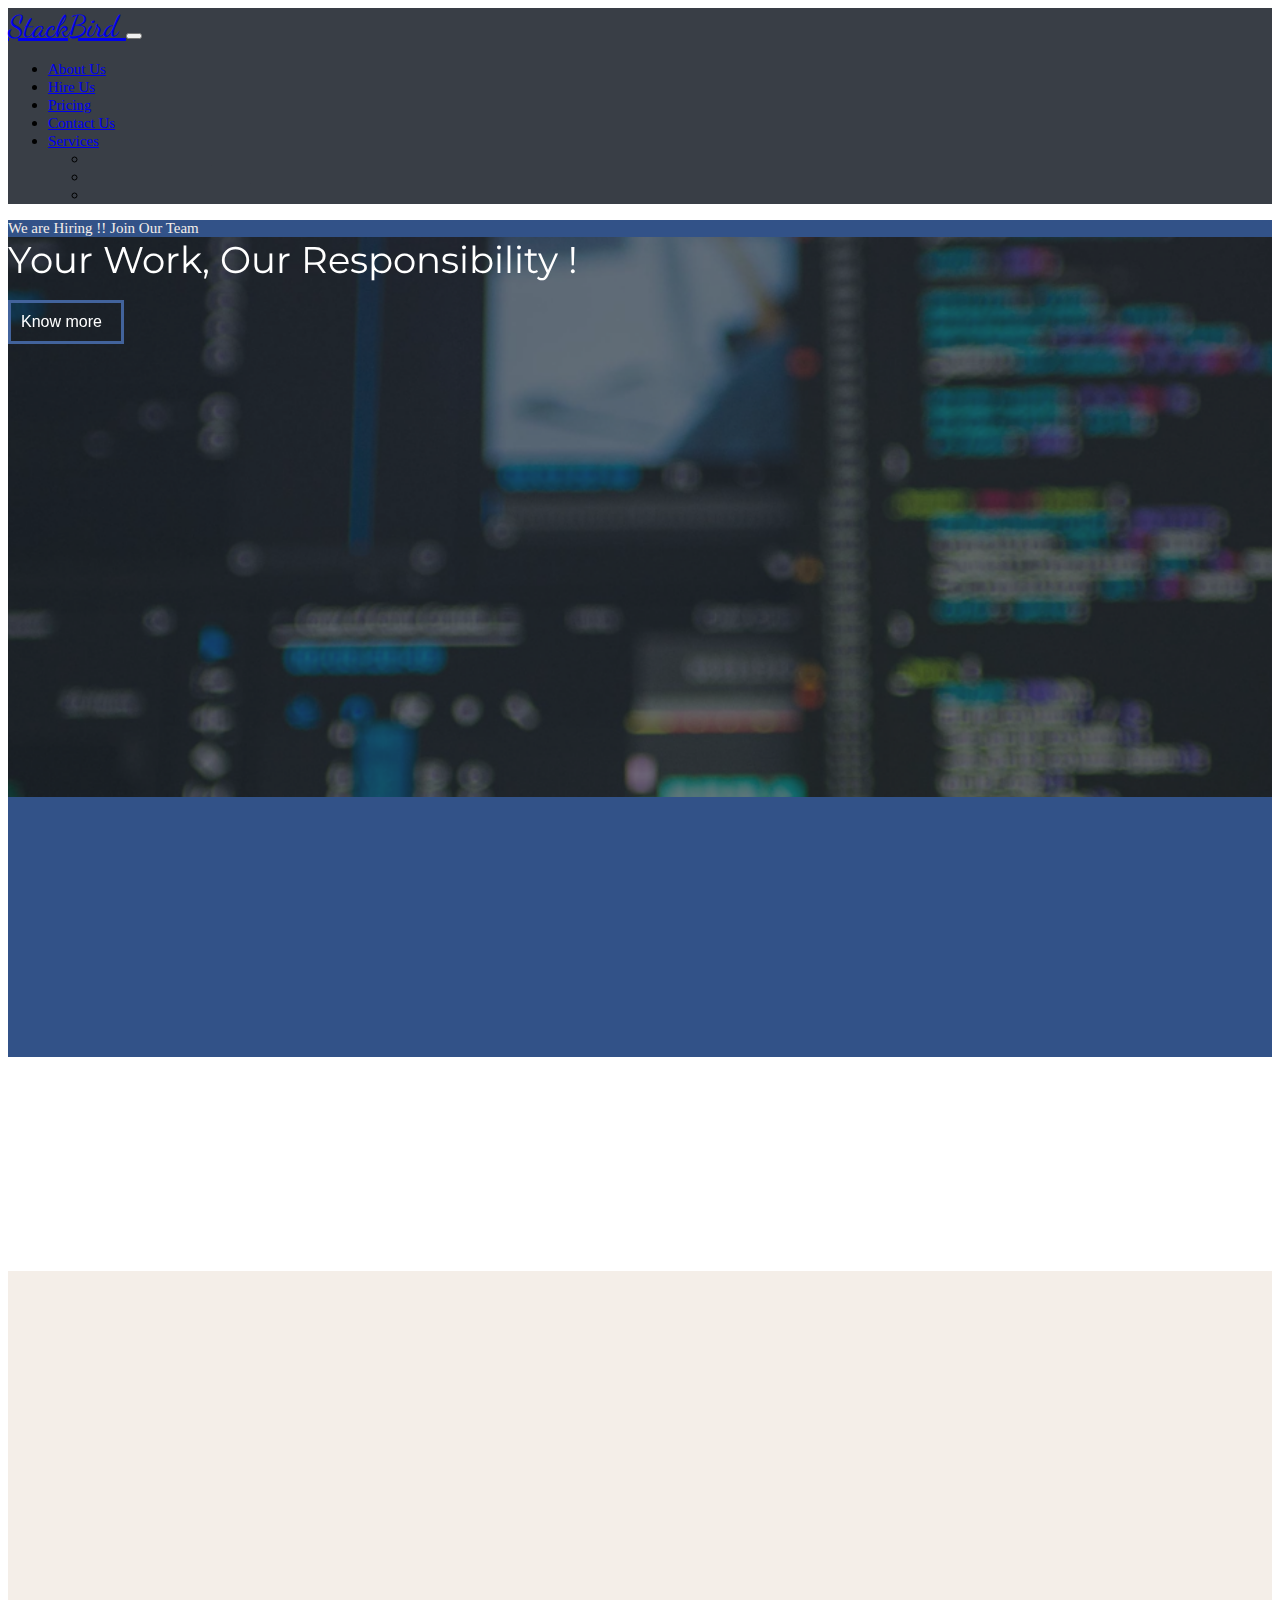
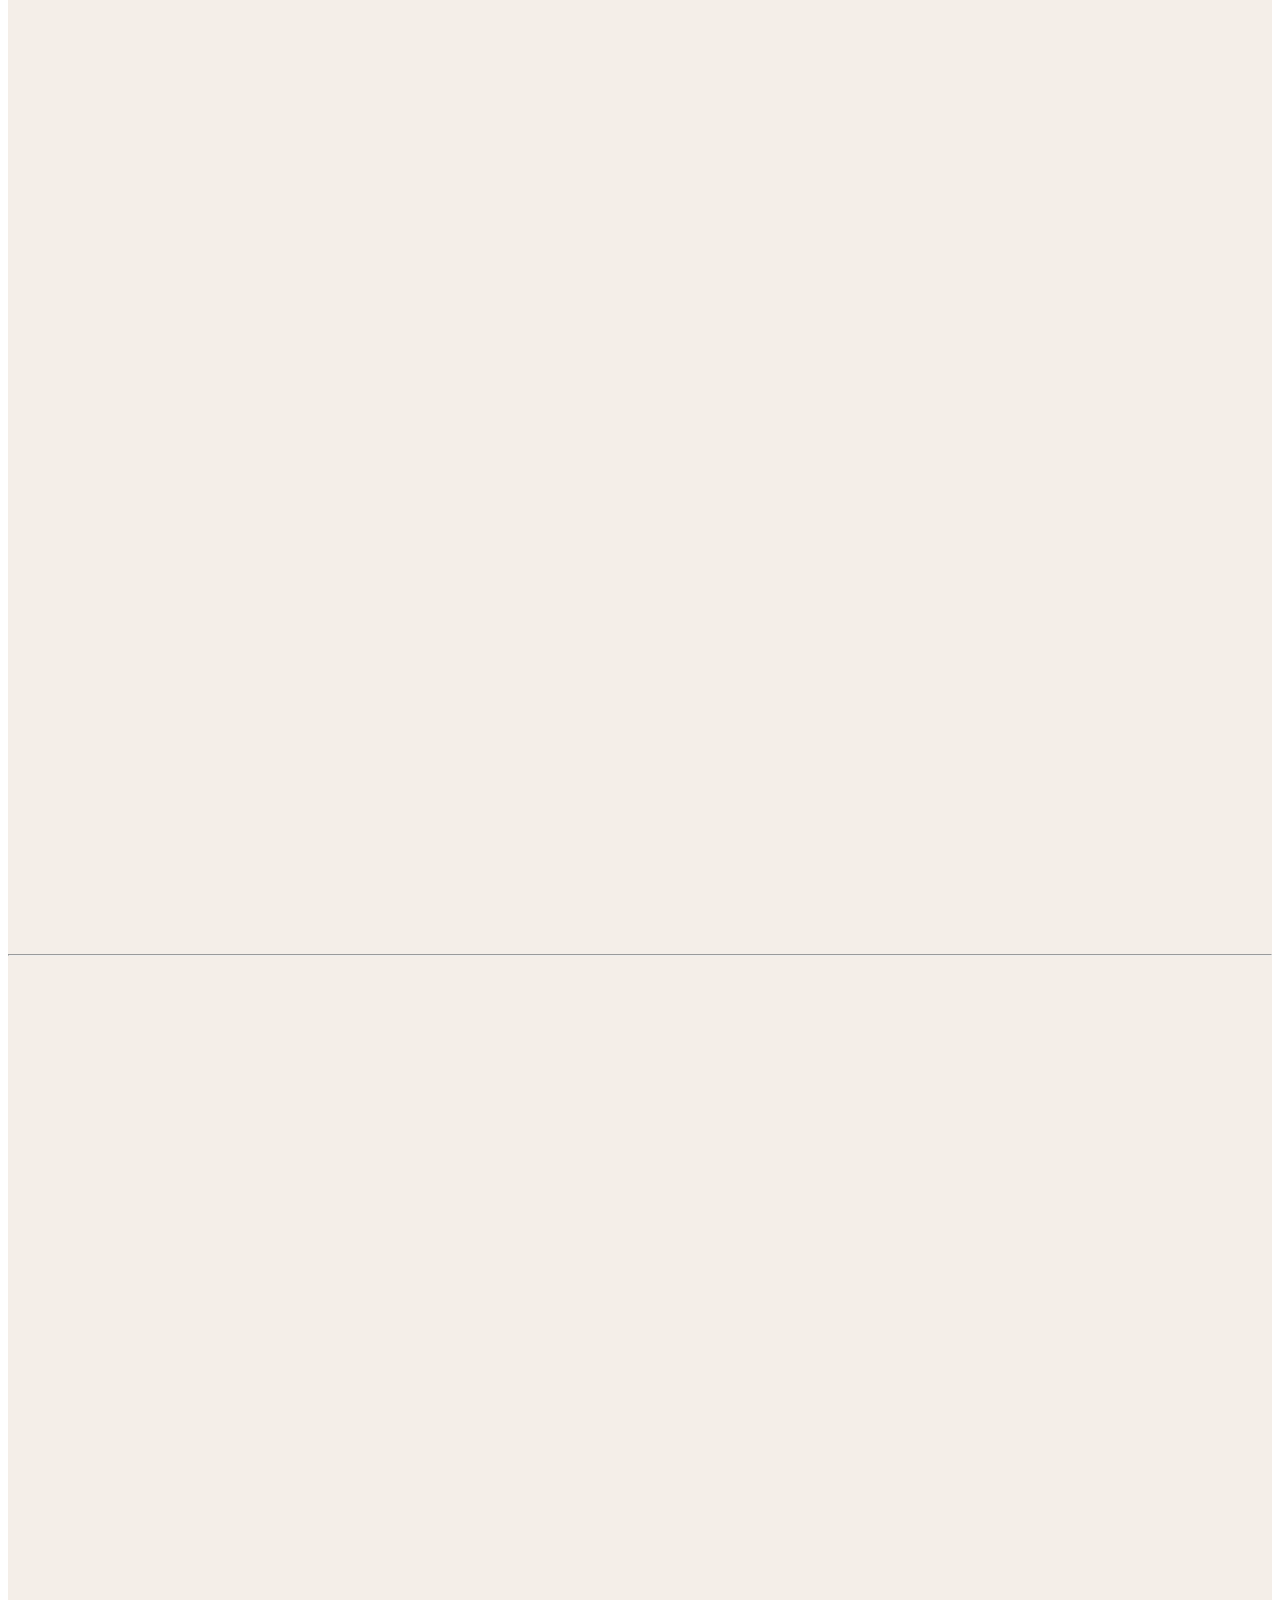
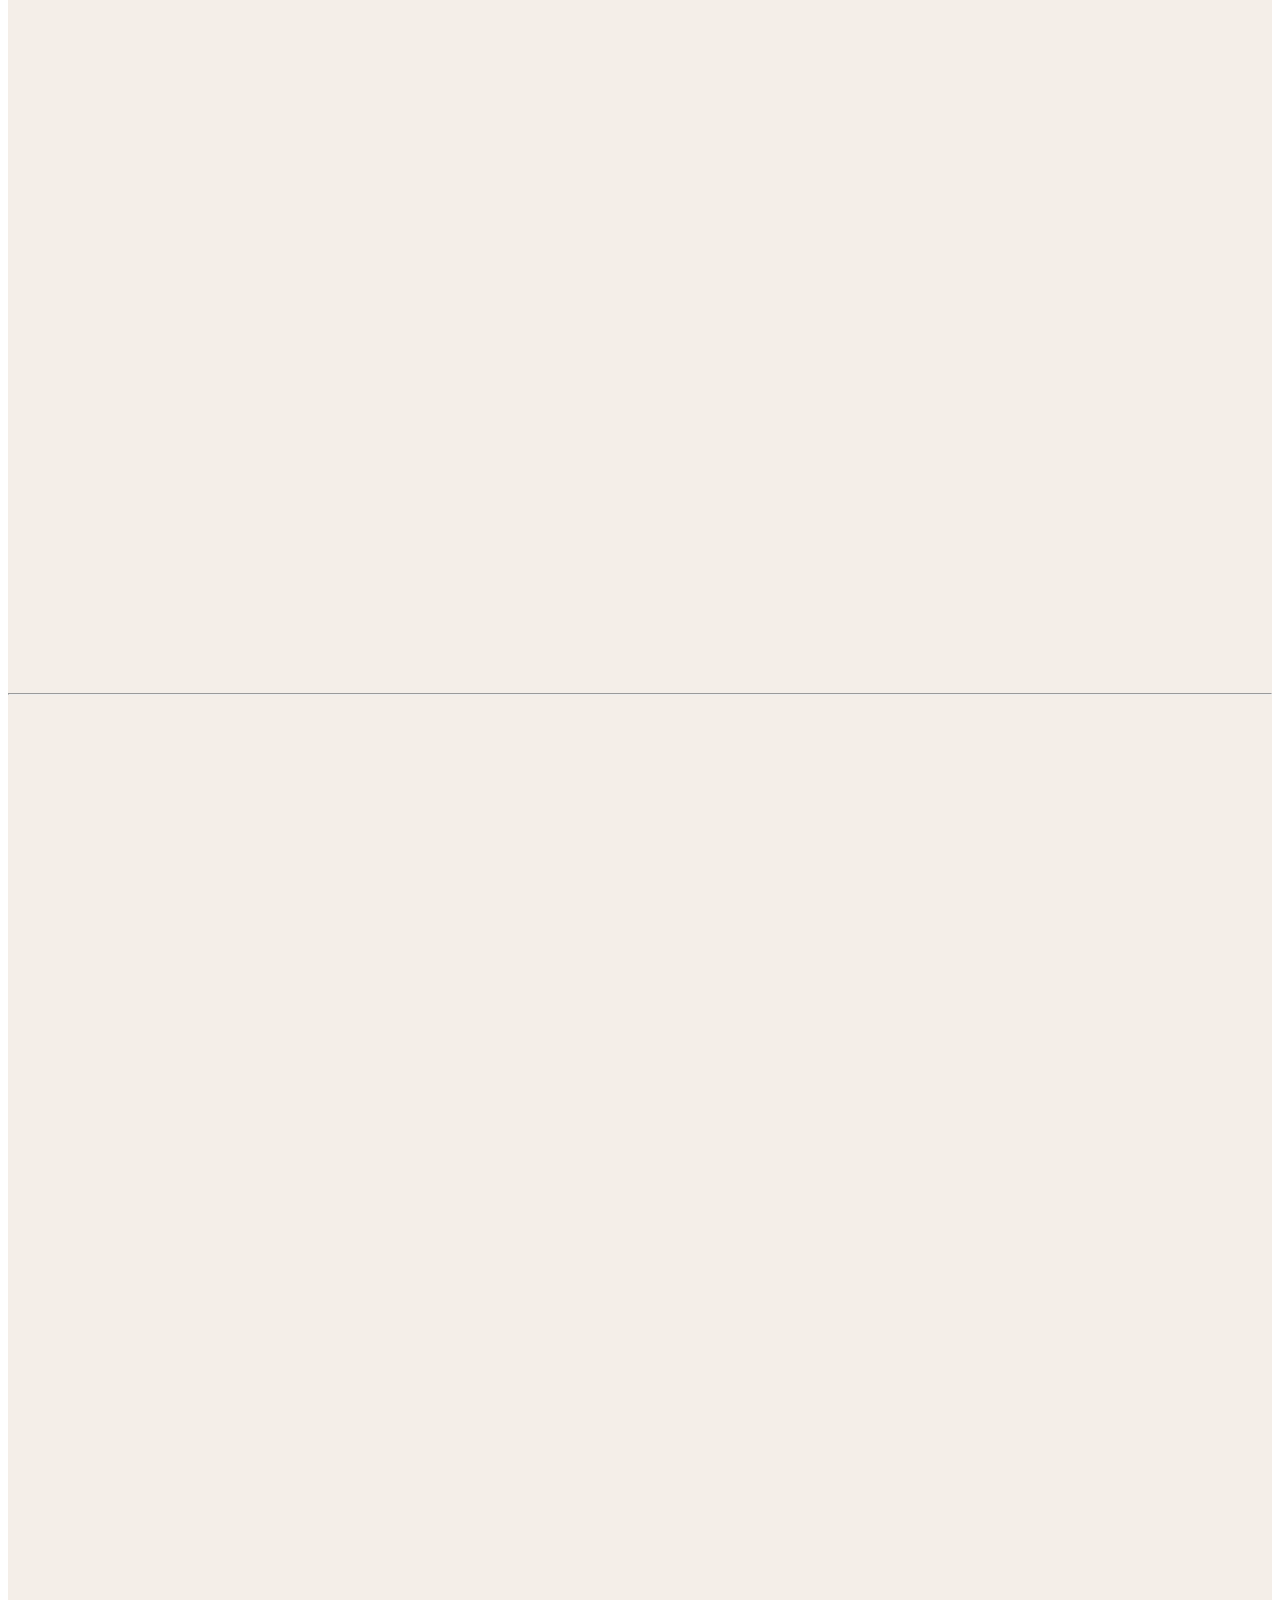
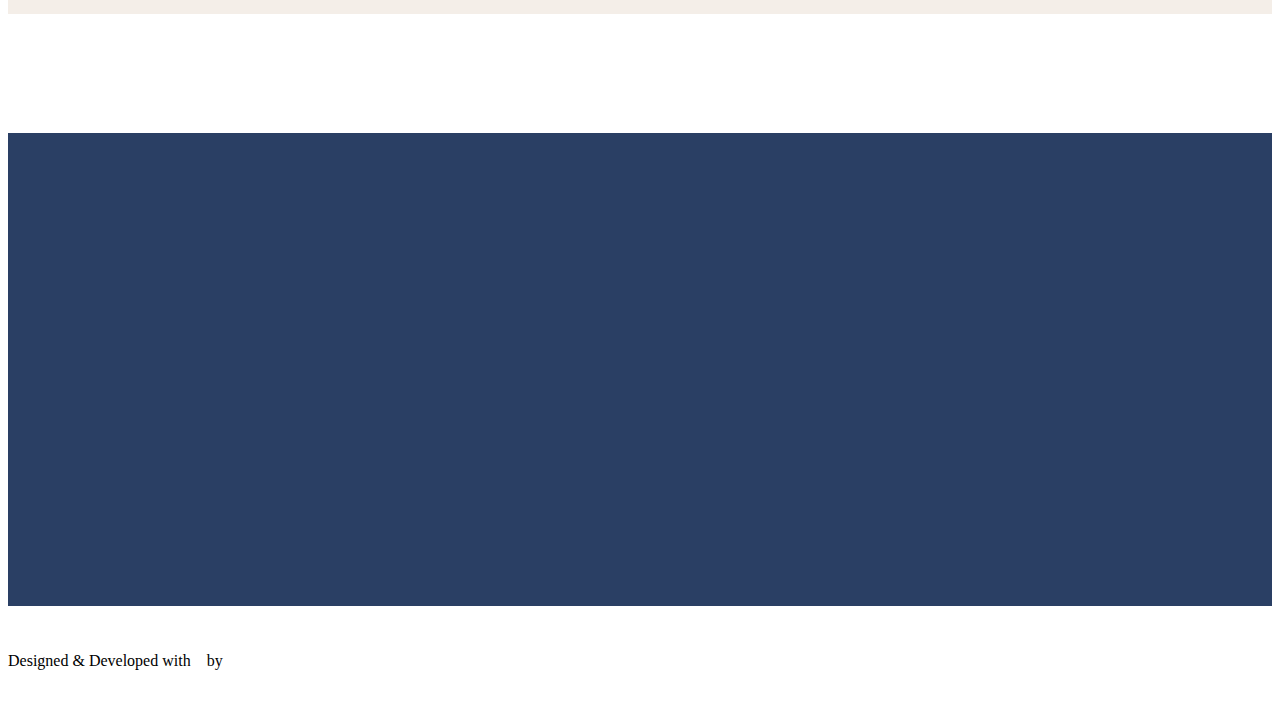
<file: index.html>
<!doctype html>
<html lang="en">
  <head>
    <!-- Required meta tags -->
    <meta charset="utf-8">
    <meta name="viewport" content="width=device-width, initial-scale=1">
    <title>Stack Bird Technologies</title>
    <meta name="description" content="StackBird is one of the fastest growing companies in the Information Technology industry. You don’t have to go searching anywhere for finding a reliable Designing and Development partner because we have crafted technologies that can fill the void left by others in the market. Our journey is driven by passionate leaders and backed by extremely talented professionals.">
    <meta name="author" content="Shadaj Tiwari">
    <meta name="copyright" content="Stack Bird Technologies">
    <meta name="robots" content="index, follow">

    <!-- Favicon -->
    <link rel="icon" href="favicon-removebg-preview.png" type="image/gif" sizes="30x30">

    <!-- CSS -->
    <link rel="stylesheet" href="style.css">
    
    <!-- Bootstrap CSS -->
    <link href="https://cdn.jsdelivr.net/npm/bootstrap@5.0.1/dist/css/bootstrap.min.css" rel="stylesheet" integrity="sha384-+0n0xVW2eSR5OomGNYDnhzAbDsOXxcvSN1TPprVMTNDbiYZCxYbOOl7+AMvyTG2x" crossorigin="anonymous">

    <!-- Font Awesome Pro -->
    <link rel="stylesheet" href="https://pro.fontawesome.com/releases/v5.8.2/css/all.css" integrity="sha384-xVVam1KS4+Qt2OrFa+VdRUoXygyKIuNWUUUBZYv+n27STsJ7oDOHJgfF0bNKLMJF" crossorigin="anonymous">

    <!-- Google Font -->
    <link rel="preconnect" href="https://fonts.gstatic.com">
    <link href="https://fonts.googleapis.com/css2?family=Dancing+Script&display=swap" rel="stylesheet">

    <link rel="preconnect" href="https://fonts.gstatic.com">
    <link href="https://fonts.googleapis.com/css2?family=Changa+One&display=swap" rel="stylesheet">

    <link rel="preconnect" href="https://fonts.gstatic.com">
    <link href="https://fonts.googleapis.com/css2?family=Titillium+Web:wght@400&display=swap" rel="stylesheet">
    
    <link rel="preconnect" href="https://fonts.gstatic.com">
    <link href="https://fonts.googleapis.com/css2?family=Montserrat:wght@200&display=swap" rel="stylesheet">

    <!-- Animate on Scroll -->
    <link href="https://unpkg.com/aos@2.3.1/dist/aos.css" rel="stylesheet">

  <title>Stack Bird Technology</title>
</head>

<body> 

  <nav class="navbar navbar-expand-lg navbar-dark" style='background-color: #393e46;'>
    <div class="container-fluid">
      <a class="navbar-brand px-2" href="index.html" style="font-size: 30px; font-family: 'Dancing Script', cursive;">StackBird </a>
      <button class="navbar-toggler" type="button" data-bs-toggle="collapse" data-bs-target="#navbarSupportedContent" aria-controls="navbarSupportedContent" aria-expanded="false" aria-label="Toggle navigation">
        <i class="fal fa-caret-down" style="font-size: 30px;"></i>
      </button>
      <div class="collapse navbar-collapse" id="navbarSupportedContent">
        <ul class="navbar-nav me-auto mb-2 mb-lg-0">
          <li class="nav-item text-right">
            <a class="nav-link px-4" href="about.html" style="font-size: 15px;">About Us</a>
          </li>
          <li class="nav-item">
            <a class="nav-link px-4" href="#work" style="font-size: 15px;">Hire Us</a>
          </li>
          <li class="nav-item">
            <a class="nav-link px-4" href="pricing.html" style="font-size: 15px;">Pricing</a>
          </li>
          <li class="nav-item">
            <a class="nav-link px-4" href="#contactus" style="font-size: 15px;">Contact Us</a>
          </li>
          <li class="nav-item dropdown">
            <a style="font-size: 15px;" class="nav-link dropdown-toggle" href="#" id="navbarDropdown" role="button" data-bs-toggle="dropdown" aria-expanded="false">
              Services
            </a>
            <ul class="dropdown-menu" aria-labelledby="navbarDropdown">
              <li class="nav-item">
                <a class="nav-link px-4 dropdown-item" href="#Des" style="color: #393e46; font-size: 15px;">Discovery & Design</a>
              </li>
              <li class="nav-item">
                <a class="nav-link px-4 dropdown-item" href="#AppDev" style="color: #393e46; font-size: 15px;">Andriod/iOS Development</a>
              </li>
              <li class="nav-item">
                <a class="nav-link px-4 dropdown-item" href="#WebDev" style="color: #393e46; font-size: 15px;">Web Development</a>
              </li>
            </ul>
          </li>
        </ul>
      </div>
    </div>
  </nav>

 <!-- Hiring --> 
<div class="shadow-lg text-center px-2 py-1" style=" font-size: 15px; color: white; background-color: #325288;">
  <a style="color: #f4eee8; text-decoration: none;" href="https://docs.google.com/forms/d/e/1FAIpQLSfZIocXZywakXE_zCb2lDuVaKnLaqEVVdi53Ku74EhghnZJQg/viewform?usp=sf_link">We are Hiring !! Join Our Team</a>
</div>

<!-- Main Page Content -->
<section class="my-auto"  style="height: 560px;  background: url(6.png) no-repeat center center fixed; -webkit-background-size: cover; -moz-background-size: cover; -o-background-size: cover; background-size: cover;">
  <div class="d-flex justify-content-center align-items-center h-100 container text-center">
    <div class="light">
      <div id="main-heading" data-aos="fade">Your Work, Our Responsibility !</div>
      <br>
      <a href="about.html"><button id="know-more-btn" data-aos="fade">Know more &nbsp <i class="fal fa-user"></i></button></a>
    </div>
  </div>
</section>


<!-- Counter -->
<section class="p-3" id="counter">
  <div class="row text-center">
    <div class="col-sm-3"   data-aos="fade-up"><span style="font-size: 35px;">08</span><span style="font-size: 35px;">+</span>
    <br><span style="font-size: 18px;">Apps Developed</span>
    </div>
    
    <div class="col-sm-3"  data-aos="fade-up"><span style="font-size: 35px;">14</span><span style="font-size: 35px;">+</span>
    <br><span style="font-size: 18px;">Website designed</span>
    </div>

    <div class="col-sm-3"  data-aos="fade-up"><span style="font-size: 35px;">22</span><span style="font-size: 35px;">+</span>
    <br><span style="font-size: 18px;">Happy Clients</span>
      </div>
    <div class="col-sm-3"  data-aos="fade-up"><span style="font-size: 35px;">350</span><span style="font-size: 35px;">+</span>
    <br><span style="font-size: 18px;">App Developers</span>
    </div>

  </div>
</section>

<section class="bg-dark">
  <div class="container" data-aos="fade-up">
    <div class="pt-5 pb-5">
      <h1 class="text-center" style="font-family: 'Montserrat', sans-serif; font-size: 3.5vmax; color: #eeeeee;">About StackBird</h1>
      <br>
      <div class="text-center" style="color: #f4eee8;">
          <p>StackBird is one of the fastest growing companies in the Information Technology industry. You don’t have to go searching anywhere for finding a reliable Designing and Development partner because we have crafted technologies that can fill the void left by others in the market. Our journey is driven by passionate leaders and backed by extremely talented professionals.</p>
      </div>
  </div>
  </div>
</section>


<!-- Services Section -->
<section style="height: auto; background-color:#f4eee8">
  <div class="container">
    <div class="pt-5 pb-2" data-aos="fade-up">
      <h1 class="text-center" style="font-family: 'Montserrat', sans-serif; font-size: 3.5vmax; color: #325288;">WHAT WE DO</h1>
    </div>
  <div class="row py-5" id="Des" data-aos="fade-up">
    <div class="col-md-4 my-auto">
      <div class='text-center '>
      <img src="./1.svg" height="100%" width="100%">
      </div>
    </div>
    <div class="col-md-8 my-auto " data-aos="fade-up">
      <p id="heading">Discovery & Design</p>
      <p id="disc">Stackbird helps businesses from ideation to full-scale web design & development. We help in creating new ideas for businesses and build innovative web solutions that shape a brand. Our experts employ their expertise to provide clients with brand new websites or other digital solutions for their businesses.</p>
      <br>
      <div class="row" id="disc-botm">
        <div class="text-center col-sm-3"><i class="fal fa-check-double"></i>&nbsp&nbsp&nbsp UI/UX Design</div>
        <div class="text-center col-sm-3"><i class="fal fa-comments"></i>&nbsp&nbsp&nbsp Integration</div>
        <div class="text-center col-sm-3"><i class="fal fa-headset"></i>&nbsp&nbsp&nbsp Prototyping</div>
        <div class="text-center col-sm-3"><i class="fal fa-ruler-combined"></i>&nbsp&nbsp&nbsp Visual Design</div>
      </div>
    </div>
  </div>

<div class="container"><div class="container"><hr></div></div>  

    <div class="row py-5"  id="AppDev" data-aos="fade-up">
      <div class="col-md-8 my-auto ">
        <p id="heading">Andriod/iOS Development</p>
        <p id="disc">Using the industry experience and latest technologies, the developers at our firm build successful Android & iOS applications that accelerate your business growth. We are ranked among the top Android & iOS application development services providers.</p>
        <br>
        <div class="row" id="disc-botm">
          <div  class="text-center col-sm-3"><i class="fal fa-mobile"></i>&nbsp&nbsp&nbsp Mobile strategy</div>
          <div  class="text-center col-sm-3"><i class="fal fa-pen"></i>&nbsp&nbsp&nbsp UI/UX Design</div>
          <div  class="text-center col-sm-3"><i class="fal fa-cloud"></i>&nbsp&nbsp&nbsp IoT</div>
          <div  class="text-center col-sm-3"><i class="fal fa-rocket"></i>&nbsp&nbsp&nbsp Hybrid App</div>
        </div>
      </div>
      <div class="col-md-4 my-auto">
        <div class='text-center '>
        <img src="./4.svg" height="90%" width="90%">
        </div>
      </div>
    </div>

<div class="container"><div class="container"><hr></div></div>

  <div class="row py-5" id="WebDev" data-aos="fade-up">
    <div class="col-md-4 my-auto">
      <div class='text-center '>
      <img src="./5.svg" height="90%" width="90%">
      </div>
    </div>
    <div class="col-md-8 my-auto ">
      <p id="heading">Web Development</p>
      <p id="disc">We design and develop high-grade websites that provide a visually appealing and interactive web experience. Working with the latest web technologies and tools, we build websites with high performance and security. Our developers create diverse Web Development solutions from websites to complex enterprise web applications.</p>
      <br>
      <div class="row " id="disc-botm">
        <div class="text-center col-sm-3"><i class="fal fa-ruler-combined"></i>&nbsp&nbsp&nbsp Adaptable Web Design</div>
        <div class="text-center col-sm-3"><i class="fal fa-check-double"></i>&nbsp&nbsp&nbsp W3C Credibility</div>
        <div class="text-center col-sm-3"><i class="fal fa-comments"></i>&nbsp&nbsp&nbsp Effective Communication</div>
        <div class="text-center col-sm-3"><i class="fal fa-headset"></i>&nbsp&nbsp&nbsp 30-days Support</div>
      </div>
    </div>
</div>

</div>
<br><br><br><br>
</section>

<!-- Work Section -->
<section id="work" class="bg-dark text-light">
  <div class="container" data-aos="fade-up">
    <div class='py-4 px-2 text-center'>
      <spam style='font-size: 25px;'><h3>Want to Hire Stack Bird for Your Next Project?</h3></spam>Call Us Now on <a class="text-light" style="text-decoration: none;" href="tel: +917042731300">+917042731300</a> or send us an email to <a class="text-light" style="text-decoration: none;" href="mailto: stackbirdtechnologies@gmail.com">stackbirdtechnologies@gmail.com</a> to discuss your project
    </div>
  </div>
</section>

<!-- Contact Us Section -->
<section id="contactus">
  <div class="container" data-aos="fade-up">
    <br><br>
    
    <h3 class="text-center" style="font-size: 40px;">Contact us</h3>
    
    <br>
    <div class="text-center py-5"> 
      <p>At StackBird, we want our services to fulfill our customer's every requirement. To answer your questions, we've strived to form a sound customer support system that consists of a knowledge base. Not only that, we have a well-established team that will respond to you 24-hours on any day of the year via email or live call.</p>
    </div>

    <div class="text-center pb-5"> 
      <a href="https://docs.google.com/forms/d/e/1FAIpQLSdZqcmseoDkDjiXLZ_PfaO40ZIHqiAN3oKNYPjU3mjyIM5I9Q/viewform?usp=sf_link" style="text-decoration: none; color: white;">Write to us &nbsp<i class="fal fa-pen"></i></a>
    </div>

      <hr class="text-center" style="width: auto; margin: auto; padding: 0; position: center;">
      
      <div class="row text-center p-3">
        <div class="col-sm-4 my-auto"><p><a class="text-light" style="text-decoration: none;" href="https://calendly.com/shadajtiwari01/onemeeting"><svg xmlns="http://www.w3.org/2000/svg" x="0px" y="0px" width="32" height="32" viewBox="0 0 172 172" style=" fill:#000000;"><g fill="none" fill-rule="nonzero" stroke="none" stroke-width="1" stroke-linecap="butt" stroke-linejoin="miter" stroke-miterlimit="10" stroke-dasharray="" stroke-dashoffset="0" font-family="none" font-weight="none" font-size="none" text-anchor="none" style="mix-blend-mode: normal"><path d="M0,172v-172h172v172z" fill="none"></path><g fill="#ffffff"><path d="M17.2,30.96c-9.46,0 -17.2,7.74 -17.2,17.2v75.68c0,9.46 7.74,17.2 17.2,17.2h92.88c9.46,0 17.2,-7.74 17.2,-17.2v-18.3825l39.6675,21.3925l5.0525,2.795v-87.29l-5.0525,2.795l-39.6675,21.3925v-18.3825c0,-9.46 -7.74,-17.2 -17.2,-17.2zM17.2,37.84h92.88c5.73781,0 10.32,4.58219 10.32,10.32v75.68c0,5.73781 -4.58219,10.32 -10.32,10.32h-92.88c-5.73781,0 -10.32,-4.58219 -10.32,-10.32v-75.68c0,-5.73781 4.58219,-10.32 10.32,-10.32zM165.12,53.8575v64.285l-37.84,-20.425v-23.435z"></path></g></g></svg> &nbsp Book a meeting with us</a></p></div>
        <div class="col-sm-4 my-auto"><p><a class="text-light" style="text-decoration: none;" href="mailto: stackbirdtechnologies@gmail.com"><svg xmlns="http://www.w3.org/2000/svg" x="0px" y="0px" width="50" height="50" viewBox="0 0 172 172" style=" fill:#000000;"><g fill="none" fill-rule="nonzero" stroke="none" stroke-width="1" stroke-linecap="butt" stroke-linejoin="miter" stroke-miterlimit="10" stroke-dasharray="" stroke-dashoffset="0" font-family="none" font-weight="none" font-size="none" text-anchor="none" style="mix-blend-mode: normal"><path d="M0,172v-172h172v172z" fill="none"></path><g fill="#ffffff"><path d="M142.96828,21.36227c-0.33776,-0.04106 -0.68883,0.01965 -1.00445,0.18477l-106.96586,55.78578c-0.54008,0.28208 -0.89287,0.82893 -0.92383,1.43781c-0.03096,0.60888 0.2619,1.1864 0.7693,1.5218l27.00266,17.87187l3.33922,25.17852c0.07224,0.55556 0.40995,1.03872 0.90703,1.29672c0.2494,0.13072 0.52269,0.19484 0.79617,0.19484c0.27004,0 0.54005,-0.06428 0.78945,-0.18812l21.61086,-11.13969l16.42399,8.20695c0.43516,0.21672 0.9417,0.23763 1.3975,0.06047c0.45236,-0.17888 0.81066,-0.54021 0.98094,-0.99773l36.27789,-97.10273c0.2494,-0.66908 0.06461,-1.42005 -0.47031,-1.89133c-0.26832,-0.2365 -0.59278,-0.37886 -0.93055,-0.41992zM138.46672,27.25125l-41.62602,37.51078c-0.33366,0.02664 -0.61112,0.22407 -0.65508,0.59125l-32.895,29.64313l-24.11695,-15.96375zM137.50258,32.22648l-31.96445,85.5532l-15.49344,-7.74336c-0.48925,-0.24377 -1.06922,-0.23959 -1.55539,0.01008l-10.1218,-6.53062zM134.52953,33.11672l-14.25047,17.17985c-0.27861,-1.02953 -0.36234,-2.09524 -0.27883,-3.17461c0.02362,-0.30952 -0.1014,-0.51954 -0.28555,-0.65508zM118.27352,47.76695c-0.02063,1.39893 0.2376,2.74907 0.73906,4.05812l-6.27195,7.5586c-0.19384,-1.64962 -0.38733,-3.30004 -0.58117,-4.94836c-0.04099,-0.34954 -0.25396,-0.57288 -0.51063,-0.69875zM110.47977,54.78805c0.23215,1.97568 0.4666,3.95187 0.69875,5.92594c0.0178,0.15179 0.07034,0.27657 0.14109,0.38633l-5.07937,6.12078c-0.32301,-2.57 -0.67515,-5.13583 -0.97422,-7.70977c-0.00076,-0.0065 -0.00584,-0.01037 -0.00672,-0.0168zM103.7207,60.88195c0.33581,2.71375 0.7078,5.42258 1.02461,8.13977l-5.51945,6.65492c-0.42298,-3.20064 -0.84687,-6.40176 -1.26984,-9.60109zM96.42078,67.45961c0.41704,3.15572 0.83265,6.31239 1.24969,9.46672c0.02209,0.1674 0.08975,0.30046 0.17469,0.41656l-5.57992,6.72547c-0.3591,-3.68563 -0.71954,-7.37343 -1.07836,-11.05906c-0.02442,-0.25013 -0.13981,-0.4347 -0.29227,-0.5711zM89.5307,73.66773c0.37784,3.87934 0.75779,7.7609 1.13547,11.64023c0.01836,0.18807 0.09494,0.32976 0.19148,0.45352l-4.12195,4.97188c-0.62069,-4.14412 -1.24396,-8.28892 -1.86445,-12.43305c-0.01965,-0.13132 -0.06384,-0.23792 -0.12094,-0.32586zM83.2957,79.28797c0.63755,4.25719 1.27406,8.51516 1.91148,12.77235c0.0217,0.14481 0.07109,0.25716 0.13774,0.34937l-5.02227,6.0536c-0.46901,-4.99775 -0.93834,-9.99514 -1.40758,-14.99289c-0.00659,-0.07098 -0.03777,-0.12293 -0.05711,-0.18477zM77.3093,84.68313c0.46922,4.99997 0.93813,9.99964 1.40758,14.99961c0.01844,0.19516 0.0995,0.34441 0.20156,0.47031l-2.49601,3.01c-0.01651,0.02113 -0.02878,0.04504 -0.04367,0.06719c-0.00464,0.00678 -0.01232,0.00984 -0.0168,0.0168c-0.004,0.00618 -0.0029,0.01391 -0.00672,0.02015c-0.01473,0.02402 -0.03446,0.04539 -0.04703,0.07055l-2.46578,5.10961c-0.43686,-6.23369 -0.87695,-12.46825 -1.31352,-18.70164c-0.01624,-0.2302 -0.11618,-0.4 -0.24523,-0.53414zM70.86266,90.49148c0.47118,6.72611 0.94323,13.45377 1.4143,20.17977c0.01585,0.2247 0.1111,0.39088 0.23516,0.52406l-4.28992,8.88219l-3.07047,-23.13937c-0.04567,-0.34491 -0.2203,-0.64224 -0.4468,-0.89695zM77.43695,104.96367l9.28867,5.98976l-16.22914,8.3682zM30.38555,106.18984c-4.70503,0.28436 -8.06908,4.45746 -6.05023,9.99414c2.58496,7.08798 8.78919,11.7641 15.72859,13.9918c-1.67647,9.8575 -7.62383,18.84428 -17.0757,23.08562c-1.00792,0.45236 -0.13268,1.93548 0.87008,1.48484c9.17276,-4.11596 15.44049,-12.66159 17.55609,-22.40367c0.11128,-0.51238 0.19795,-1.11745 0.29563,-1.6864c1.48477,0.38824 2.98777,0.67858 4.49148,0.84656c1.09736,0.12384 1.08876,-1.59788 0,-1.72c-1.43741,-0.16077 -2.84048,-0.45194 -4.21937,-0.81297c0.9799,-7.56084 0.36834,-18.17921 -6.59445,-21.67469c-1.71742,-0.86215 -3.43377,-1.20002 -5.00211,-1.10523zM30.85586,108.05094c5.63472,-0.00344 8.02764,4.80555 9.0132,9.53727c0.75023,3.60025 0.88194,7.29938 0.45015,10.91125c-5.18028,-1.70514 -9.72731,-4.90188 -12.74211,-9.71195c-2.61096,-4.16584 -3.00441,-10.73312 3.27875,-10.73656zM61.84945,127.78055c-0.11199,-0.01511 -0.23666,-0.00683 -0.36953,0.03359c-1.93328,0.58824 -3.88895,1.08137 -5.87555,1.45461c-1.08704,0.20468 -0.62337,1.86421 0.46023,1.65953c1.9866,-0.37324 3.93891,-0.86637 5.87219,-1.45461c0.92407,-0.27993 0.69657,-1.58735 -0.08735,-1.69313zM48.38172,129.92047c-1.10768,-0.04128 -1.10596,1.67872 0,1.72c1.6512,0.0602 3.30888,0.11487 4.9618,0.08735c1.10596,-0.0172 1.1094,-1.7372 0,-1.72c-1.65292,0.0258 -3.3106,-0.02715 -4.9618,-0.08735z"></path></g></g></svg>Email us</a></p></div>
        <div class="col-sm-4 my-auto"><p><a class="text-light" style="text-decoration: none;" href="tel: +917042731300"><svg xmlns="http://www.w3.org/2000/svg" x="0px" y="0px" width="35" height="35" viewBox="0 0 172 172" style=" fill:#000000;"><g fill="none" fill-rule="nonzero" stroke="none" stroke-width="1" stroke-linecap="butt" stroke-linejoin="miter" stroke-miterlimit="10" stroke-dasharray="" stroke-dashoffset="0" font-family="none" font-weight="none" font-size="none" text-anchor="none" style="mix-blend-mode: normal"><path d="M0,172v-172h172v172z" fill="none"></path><g fill="#ffffff"><path d="M133.98531,10.33344c-2.67406,0.14781 -11.05906,0.40313 -23.82469,6.38281c-12.76563,5.96625 -30.28813,17.57625 -53.07813,40.36625c-22.79,22.79 -34.41344,40.32594 -40.37969,53.09156c-5.96625,12.75219 -6.235,21.13719 -6.38281,23.81125v0.17469c0,3.09063 1.55875,5.20031 3.35938,7.56531c1.80062,2.35156 4.09844,4.75687 6.50375,7.06812c4.82406,4.6225 9.98406,8.76125 12.34906,10.44094c5.44219,3.89687 11.825,2.98312 14.7275,-1.10188c2.08281,-2.9025 17.87188,-26.88844 20.23688,-30.79875c0,0 -0.01344,0 0,0c2.40531,-3.64156 1.43781,-7.96844 -0.7525,-11.98625c-1.65281,-3.02344 -6.30219,-11.11281 -7.65938,-13.46437c1.1825,-1.80063 5.75125,-8.50594 20.02188,-22.77656l0.01344,-0.01344v-0.01344c14.32438,-14.56625 21.00281,-18.92 22.73625,-20.00844c2.29781,1.31688 10.25281,5.89906 13.38375,7.61906c3.81625,2.28437 8.22375,3.02344 11.89219,0.92719l0.04031,-0.01344l0.02688,-0.02688c1.84094,-1.10187 8.68062,-5.54969 15.695,-10.15875c3.50719,-2.29781 6.9875,-4.59562 9.75562,-6.42312c2.72781,-1.8275 4.56875,-3.05031 5.4825,-3.73563c4.07156,-2.9025 4.99875,-9.27187 1.10188,-14.7275c-1.66625,-2.32469 -5.79156,-7.57875 -10.4275,-12.44312c-2.31125,-2.43219 -4.73,-4.74344 -7.10844,-6.54406c-2.365,-1.78719 -4.54187,-3.37281 -7.71312,-3.21156zM134.33469,17.2c-0.3225,0.01344 1.34375,0.41656 3.21156,1.8275c1.88125,1.42438 4.11188,3.53406 6.27531,5.805c4.32687,4.54188 8.46562,9.82281 9.80937,11.70406c2.13656,2.98312 0.645,5.02562 0.51063,5.11969l-0.04031,0.04031l-0.04031,0.01344c-0.29562,0.24188 -2.4725,1.72 -5.22719,3.5475c-2.74125,1.8275 -6.20812,4.12531 -9.71531,6.40969c-6.96062,4.56875 -14.17656,9.245 -15.38594,9.98406h-0.01344c-0.5375,0.29563 -2.74125,0.44344 -4.945,-0.87344l-0.05375,-0.04031l-0.06719,-0.02687c-3.14438,-1.72 -15.29188,-8.69406 -15.29188,-8.69406l-1.70656,-0.98094l-1.70656,0.98094c0,0 -8.98969,5.21375 -25.70594,22.22562c0,0 0,0.01344 -0.01344,0.01344c0,0 0,0 0,0.01344c-16.70281,16.68937 -22.17187,25.59844 -22.17187,25.59844l-1.04813,1.73344l1.00781,1.76031c0,0 6.97406,12.1475 8.68062,15.29188c1.42438,2.60687 1.04813,4.90469 1.06156,4.86437l-0.04031,0.06719l-0.04031,0.08063c-1.37063,2.28437 -19.09469,29.17281 -20.02188,30.47625c-0.09406,0.13437 -2.15,1.62594 -5.11969,-0.51063c-1.85438,-1.31687 -7.08156,-5.46906 -11.59656,-9.79594c-2.24406,-2.17687 -4.35375,-4.39406 -5.79156,-6.28875c-1.42437,-1.88125 -1.92156,-3.57437 -1.92156,-3.37281c0.14781,-3.07719 0.22844,-9.37937 5.71094,-21.08344c5.53625,-11.85187 16.64906,-28.78312 39.00906,-51.14312c22.36,-22.36 39.27781,-33.47281 51.12969,-39.00906c11.85187,-5.53625 18.20781,-5.57656 21.25812,-5.73781z"></path></g></g></svg> &nbsp Talk to us</a></p></div>
      </div> 
    
    </div> 
  </div>
</section>

  <div class="text-light text-center pt-3 bg-dark">
    <a href="https://api.whatsapp.com/send?phone=+917042731300&text=Hey%20 Stack Bird" style="text-decoration: none; color: white; font-size: 25px;"><i class="fab fa-whatsapp"></i></a>&nbsp&nbsp&nbsp&nbsp
    <a href="https://www.instagram.com/stackbird.in/" style="text-decoration: none; color: white; font-size: 25px;"><i class="fab fa-instagram"></i></a>&nbsp&nbsp&nbsp&nbsp
    <a href="tel: +917042731300" style="text-decoration: none; color: white; font-size: 25px;"><i class="fas fa-headset"></i></a>&nbsp&nbsp&nbsp&nbsp
    <a href="mailto: stackbirdtechnologies@gmail.com" style="text-decoration: none; color: white; font-size: 25px;"><i class="far fa-envelope"></i></a>
  </div>
  <div class="text-light text-center p-3 bg-dark">
    Designed & Developed with &nbsp<i style="font-size: 18px;" class="fal fa-heart"></i>&nbsp</span> by <a href="index.html" style="color: white; text-decoration: none;">&nbspStackBird</a>
  </div>


   <script data-ad-client="ca-pub-8295445577932434" async src="https://pagead2.googlesyndication.com/pagead/js/adsbygoogle.js"></script>
    <!-- Animate on Scroll -->
    <script src="https://unpkg.com/aos@2.3.1/dist/aos.js"></script>
    <script>
      AOS.init();
    </script>

    <!-- Optional JavaScript; choose one of the two! -->

    <!-- Option 1: Bootstrap Bundle with Popper -->
    <script src="https://cdn.jsdelivr.net/npm/bootstrap@5.0.1/dist/js/bootstrap.bundle.min.js" integrity="sha384-gtEjrD/SeCtmISkJkNUaaKMoLD0//ElJ19smozuHV6z3Iehds+3Ulb9Bn9Plx0x4" crossorigin="anonymous"></script>

    <!-- Option 2: Separate Popper and Bootstrap JS -->
    <!--
    <script src="https://cdn.jsdelivr.net/npm/@popperjs/core@2.9.2/dist/umd/popper.min.js" integrity="sha384-IQsoLXl5PILFhosVNubq5LC7Qb9DXgDA9i+tQ8Zj3iwWAwPtgFTxbJ8NT4GN1R8p" crossorigin="anonymous"></script>
    <script src="https://cdn.jsdelivr.net/npm/bootstrap@5.0.1/dist/js/bootstrap.min.js" integrity="sha384-Atwg2Pkwv9vp0ygtn1JAojH0nYbwNJLPhwyoVbhoPwBhjQPR5VtM2+xf0Uwh9KtT" crossorigin="anonymous"></script>
    -->

    <!-- Global site tag (gtag.js) - Google Analytics -->
    <script async src="https://www.googletagmanager.com/gtag/js?id=UA-198891555-1">
    </script>
    <script>
      window.dataLayer = window.dataLayer || [];
      function gtag(){dataLayer.push(arguments);}
      gtag('js', new Date());

      gtag('config', 'UA-198891555-1');
    </script>

  </body>
</html>
</file>
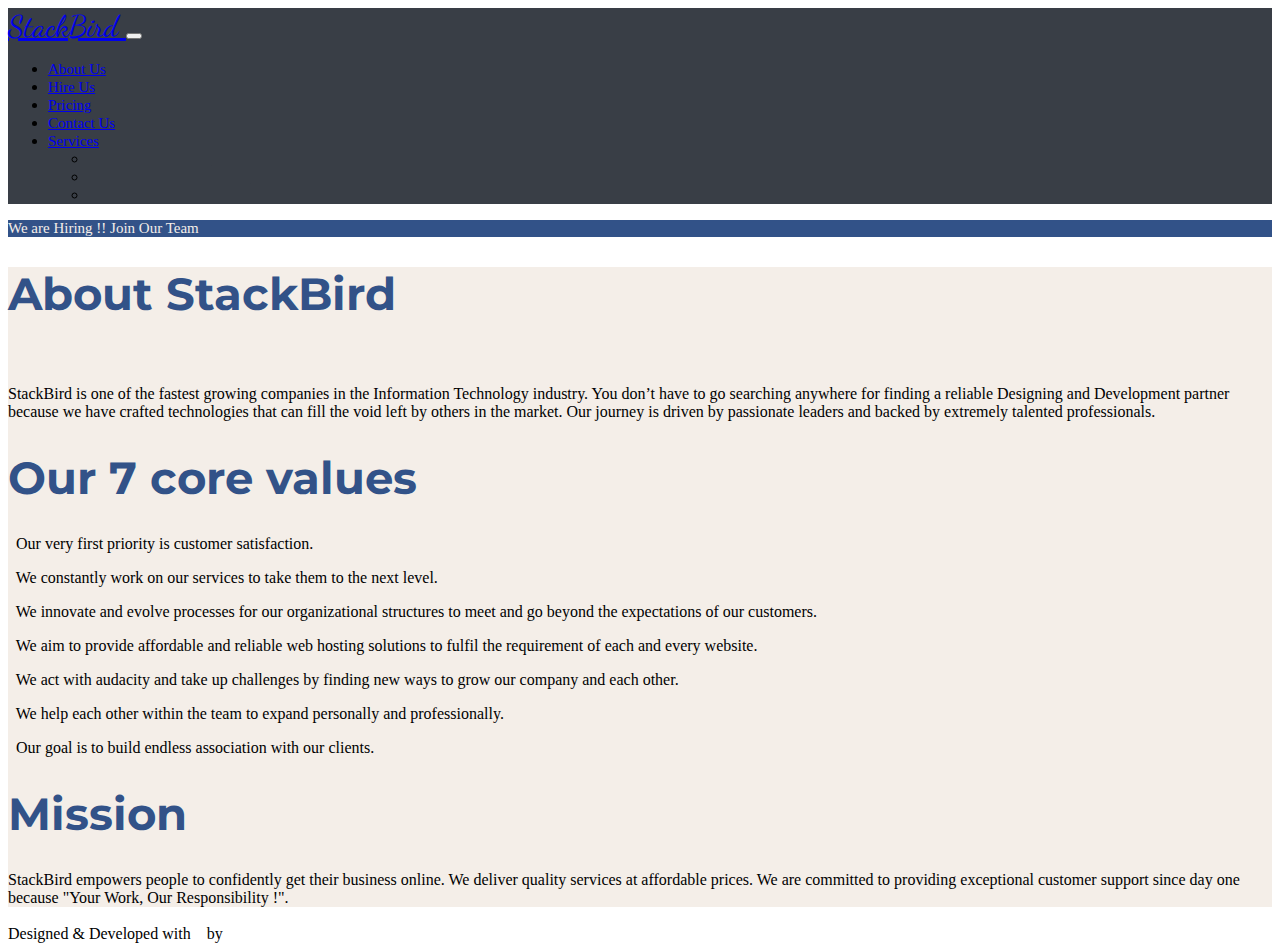
<file: about.html>
<!doctype html>
<html lang="en">
  <head>
    <!-- Required meta tags -->
    <meta charset="utf-8">
    <meta name="viewport" content="width=device-width, initial-scale=1">
    <meta name="description" content="StackBird is one of the fastest growing companies in the Information Technology industry. You don’t have to go searching anywhere for finding a reliable Designing and Development partner because we have crafted technologies that can fill the void left by others in the market. Our journey is driven by passionate leaders and backed by extremely talented professionals.">
    <meta name="author" content="Shadaj Tiwari">
    <meta name="copyright" content="Stack Bird Technologies">
    <meta name="robots" content="index, follow">

    <!-- Favicon -->
    <link rel="icon" href="favicon-removebg-preview.png" type="image/gif" sizes="30x30">
    
    <!-- CSS -->
    <link rel="stylesheet" href="style.css">
    
    <!-- Bootstrap CSS -->
    <link href="https://cdn.jsdelivr.net/npm/bootstrap@5.0.1/dist/css/bootstrap.min.css" rel="stylesheet" integrity="sha384-+0n0xVW2eSR5OomGNYDnhzAbDsOXxcvSN1TPprVMTNDbiYZCxYbOOl7+AMvyTG2x" crossorigin="anonymous">

    <!-- Font Awesome Pro -->
    <link rel="stylesheet" href="https://pro.fontawesome.com/releases/v5.8.2/css/all.css" integrity="sha384-xVVam1KS4+Qt2OrFa+VdRUoXygyKIuNWUUUBZYv+n27STsJ7oDOHJgfF0bNKLMJF" crossorigin="anonymous">

    <link rel="preconnect" href="https://fonts.gstatic.com">
    <link href="https://fonts.googleapis.com/css2?family=Dancing+Script&display=swap" rel="stylesheet">

    <link rel="preconnect" href="https://fonts.gstatic.com">
    <link href="https://fonts.googleapis.com/css2?family=Changa+One&display=swap" rel="stylesheet">

    <link rel="preconnect" href="https://fonts.gstatic.com">
    <link href="https://fonts.googleapis.com/css2?family=Titillium+Web:wght@400&display=swap" rel="stylesheet">
    
    <link rel="preconnect" href="https://fonts.gstatic.com">
    <link href="https://fonts.googleapis.com/css2?family=Montserrat:wght@200&display=swap" rel="stylesheet">

    <title>About Us</title>
  </head>

<body>

  <nav class="navbar navbar-expand-lg navbar-dark" style='background-color: #393e46;'>
    <div class="container-fluid">
      <a class="navbar-brand px-2" href="index.html" style="font-size: 30px; font-family: 'Dancing Script', cursive;">StackBird </a>
      <button class="navbar-toggler" type="button" data-bs-toggle="collapse" data-bs-target="#navbarSupportedContent" aria-controls="navbarSupportedContent" aria-expanded="false" aria-label="Toggle navigation">
        <i class="fal fa-caret-down" style="font-size: 30px;"></i>
      </button>
      <div class="collapse navbar-collapse" id="navbarSupportedContent">
        <ul class="navbar-nav me-auto mb-2 mb-lg-0">
          <li class="nav-item text-right">
            <a class="nav-link px-4" href="about.html" style="font-size: 15px;">About Us</a>
          </li>
          <li class="nav-item">
            <a class="nav-link px-4" href="/#work" style="font-size: 15px;">Hire Us</a>
          </li>
          <li class="nav-item">
            <a class="nav-link px-4" href="pricing.html" style="font-size: 15px;">Pricing</a>
          </li>
          <li class="nav-item">
            <a class="nav-link px-4" href="/#contactus" style="font-size: 15px;">Contact Us</a>
          </li>
          <li class="nav-item dropdown">
            <a style="font-size: 15px;" class="nav-link dropdown-toggle" href="#" id="navbarDropdown" role="button" data-bs-toggle="dropdown" aria-expanded="false">
              Services
            </a>
            <ul class="dropdown-menu" aria-labelledby="navbarDropdown">
              <li class="nav-item">
                <a class="nav-link px-4 dropdown-item" href="/#Des" style="color: #393e46; font-size: 15px;">Discovery & Design</a>
              </li>
              <li class="nav-item">
                <a class="nav-link px-4 dropdown-item" href="/#AppDev" style="color: #393e46; font-size: 15px;">Andriod/iOS Development</a>
              </li>
              <li class="nav-item">
                <a class="nav-link px-4 dropdown-item" href="/#WebDev" style="color: #393e46; font-size: 15px;">Web Development</a>
              </li>
            </ul>
          </li>
        </ul>
      </div>
    </div>
  </nav>

 <!-- Hiring --> 
<div class="shadow-lg text-center px-2 py-1" style=" font-size: 15px; color: white; background-color: #325288;">
  <a style="color: #f4eee8; text-decoration: none;" href="https://docs.google.com/forms/d/e/1FAIpQLSfZIocXZywakXE_zCb2lDuVaKnLaqEVVdi53Ku74EhghnZJQg/viewform?usp=sf_link">We are Hiring !! Join Our Team</a>
</div>

<section style="background-color: #f4eee8;">
    <div class="container">
      <div class="pt-5 pb-5">
        <h1 class="text-center" style="font-family: 'Montserrat', sans-serif; font-size: 3.5vmax; color: #325288;">About StackBird</h1>
        <br>
        <div class="text-center">
            <p>StackBird is one of the fastest growing companies in the Information Technology industry. You don’t have to go searching anywhere for finding a reliable Designing and Development partner because we have crafted technologies that can fill the void left by others in the market. Our journey is driven by passionate leaders and backed by extremely talented professionals.</p>
        </div>
      </div>

      <div class="row py-5">
          <div class="col-md-4 my-auto">
            <div class='text-center '>
              <h1 class="text-center" style="font-family: 'Montserrat', sans-serif; font-size: 3.5vmax; color: #325288;">Our 7 core values</h1>
            </div>
          </div>
          <div class="col-md-8 my-auto ">
            <p> 
                  <p><i style="color: #325288;" class="fas fa-circle"></i>&nbsp Our very first priority is customer satisfaction.</p>
                  <p><i style="color: #325288;" class="fas fa-circle"></i>&nbsp We constantly work on our services to take them to the next level.</p>
                  <p><i style="color: #325288;" class="fas fa-circle"></i>&nbsp We innovate and evolve processes for our organizational structures to meet and go beyond the expectations of our customers.</p>
                  <p><i style="color: #325288;" class="fas fa-circle"></i>&nbsp We aim to provide affordable and reliable web hosting solutions to fulfil the requirement of each and every website.</p>
                  <p><i style="color: #325288;" class="fas fa-circle"></i>&nbsp We act with audacity and take up challenges by finding new ways to grow our company and each other.</p>
                  <p><i style="color: #325288;" class="fas fa-circle"></i>&nbsp We help each other within the team to expand personally and professionally.</p>
                  <p><i style="color: #325288;" class="fas fa-circle"></i>&nbsp Our goal is to build endless association with our clients.</p>
              </p>
          </div>
        </div>
      
        <div class="pt-5 pb-5">
          <h1 class="text-center" style="font-family: 'Montserrat', sans-serif; font-size: 3.5vmax; color: #325288;">Mission</h1>
          <div class="text-center">
              <p>StackBird empowers people to confidently get their business online. We deliver quality services at affordable prices. We are committed to providing exceptional customer support since day one because "Your Work, Our Responsibility !".</p>
          </div>
      </div>
    </div>  
</section>



<section>
    <div class="text-light text-center p-3 bg-dark">
      Designed & Developed with &nbsp<i style="font-size: 18px;" class="fal fa-heart"></i>&nbsp</span> by <a href="index.html" style="color: white; text-decoration: none;">&nbspStackBird</a>
    </div>
  </footer>
  </section>

    <!-- Optional JavaScript; choose one of the two! -->

    <!-- Option 1: Bootstrap Bundle with Popper -->
    <script src="https://cdn.jsdelivr.net/npm/bootstrap@5.0.1/dist/js/bootstrap.bundle.min.js" integrity="sha384-gtEjrD/SeCtmISkJkNUaaKMoLD0//ElJ19smozuHV6z3Iehds+3Ulb9Bn9Plx0x4" crossorigin="anonymous"></script>

    <!-- Option 2: Separate Popper and Bootstrap JS -->
    <!--
    <script src="https://cdn.jsdelivr.net/npm/@popperjs/core@2.9.2/dist/umd/popper.min.js" integrity="sha384-IQsoLXl5PILFhosVNubq5LC7Qb9DXgDA9i+tQ8Zj3iwWAwPtgFTxbJ8NT4GN1R8p" crossorigin="anonymous"></script>
    <script src="https://cdn.jsdelivr.net/npm/bootstrap@5.0.1/dist/js/bootstrap.min.js" integrity="sha384-Atwg2Pkwv9vp0ygtn1JAojH0nYbwNJLPhwyoVbhoPwBhjQPR5VtM2+xf0Uwh9KtT" crossorigin="anonymous"></script>
    -->
  </body>
</html>
</file>
<file: style.css>
html {
	margin: 0px;
	padding: 0px;
}

#know-more-btn{
	text-align: center;
	border: 3px solid #42639c;
	background: none;
	padding: 10px;
	font-size: 16px;
	color: white;
	transition: 0.7s;
}

#know-more-btn:hover{
	color: #42639c;
	background: white;
	border: 3px solid white;
	transition: 0.5s;
}

#body{
    background-color: #222629;
}

#main-heading{
    font-family: 'Montserrat', sans-serif;
    font-size: 2.9vmax;
    color: white;
}

#heading{
    font-family: 'Titillium Web', sans-serif;
    font-size: 30px;
}

#disc{
    font-size: 15px;
}

#disc-botm{
    font-size: 16px;
    color: #325288;
}

#counter{
    background-color: #325288;
    font-family: 'Montserrat', sans-serif;
    color: white;
}

#work{
    height: auto;
}

#contactus{
    background: #2a3f64;
    height: auto;
    font-family: 'Montserrat', sans-serif;
    color: white;
}
</file>
